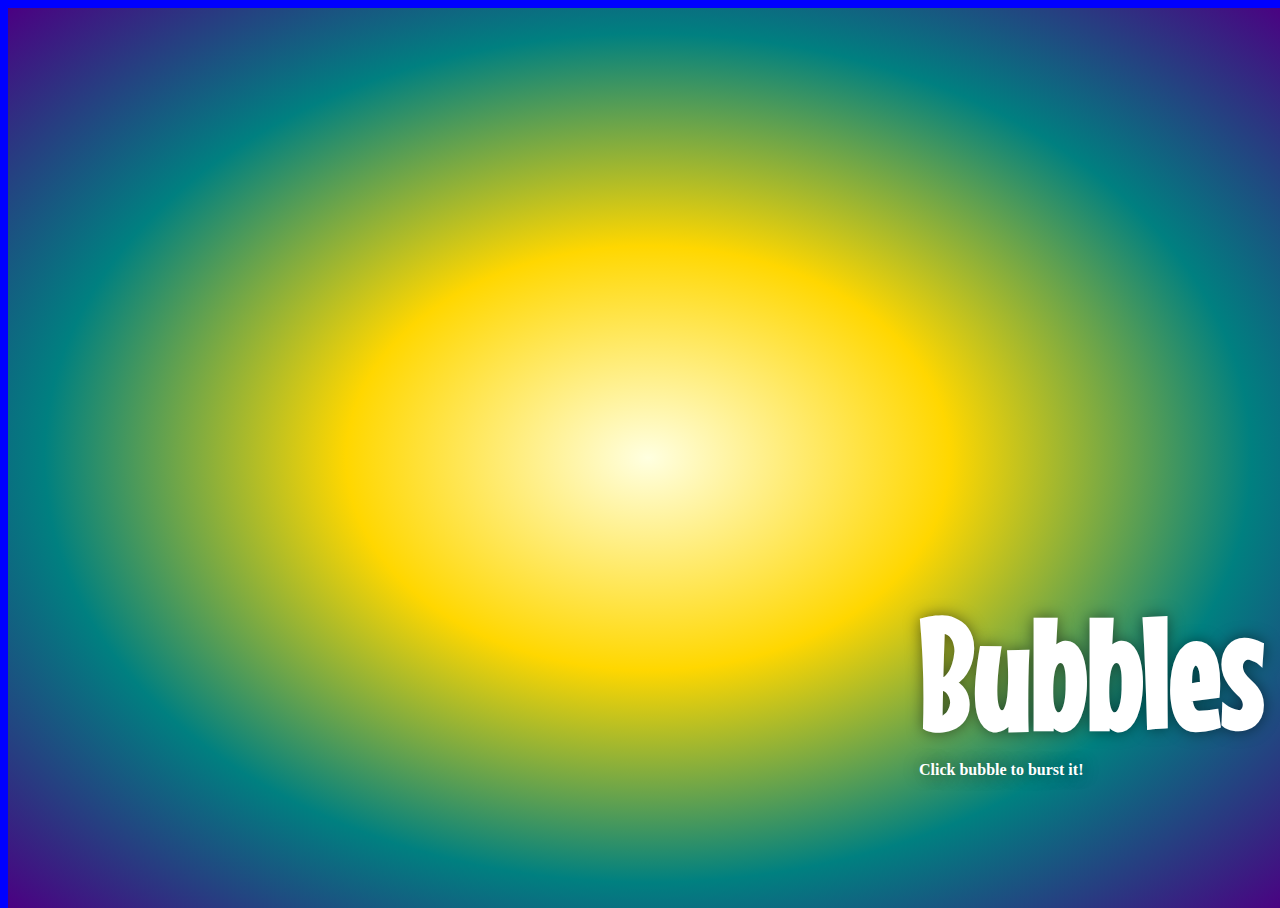
<file: iindex.html>
<!DOCTYPE html>
<html lang="en">
<head>
    <meta charset="UTF-8">
    <meta name="viewport" content="width=device-width, initial-scale=1.0">
    <title>Document</title>
    <link rel="stylesheet" href="style.css">
</head>
<body>
    <div class="demo">
        <div class="demo__content">
          
          <svg class="svg svg--defs">  
              
              <!-- Bubble transparency -->
              <radialGradient id="grad--bw"
                              fx="25%" fy="25%">
                  <stop offset="0%" 
                        stop-color="black"/>  
                  <stop offset="30%" 
                        stop-color="black" 
                        stop-opacity=".2"/>
                  <stop offset="97%" 
                        stop-color="white" 
                        stop-opacity=".4"/>
                  <stop offset="100%" 
                        stop-color="black"/>
              </radialGradient>
              
              <mask id="mask" maskContentUnits="objectBoundingBox">
                  <rect fill="url(#grad--bw)"
                    width="1" height="1"></rect>
              </mask>
              
              <!-- Light spot -->
              <radialGradient id="grad--spot"
                              fx="50%" fy="20%">
                  <stop offset="10%" 
                        stop-color="white"
                        stop-opacity=".7"/>  
                  <stop offset="70%" 
                        stop-color="white"
                        stop-opacity="0"/>
              </radialGradient>
              
              <!-- Top & bottom light -->
              <radialGradient id="grad--bw-light"
                              _fx="25%" fy="10%">
                  <stop offset="60%" 
                        stop-color="black" 
                        stop-opacity="0"/>
                  <stop offset="90%" 
                        stop-color="white" 
                        stop-opacity=".25"/>
                  <stop offset="100%" 
                        stop-color="black"/>
              </radialGradient>
              
              <mask id="mask--light-top" maskContentUnits="objectBoundingBox">
                  <rect fill="url(#grad--bw-light)"
                    width="1" height="1" transform="rotate(180, .5, .5)"></rect>
              </mask>
              
              <mask id="mask--light-bottom" maskContentUnits="objectBoundingBox">
                  <rect fill="url(#grad--bw-light)"
                    width="1" height="1"></rect>
              </mask>
              
              <!-- Colors of bubble -->
              <linearGradient id="grad"
                    x1="0" y1="100%" x2="100%" y2="0">
                  <stop offset="0%" stop-color="dodgerblue" 
                        class="stop-1"/>   
                  <stop offset="50%" stop-color="fuchsia"
                        class="stop-2"/>
                  <stop offset="100%" stop-color="yellow" 
                        class="stop-3"/>
              </linearGradient> 
              
              <mask id="mask--collapse" maskContentUnits="objectBoundingBox">
                  <circle r=".5" cx=".5" cy=".5"
                          class="collapse-circle"
                          ></circle>
              </mask>
              
              <symbol id="splash">
                  <g class="splash__group" 
                     fill="none"
                     stroke="white" stroke-opacity=".8">
                      <circle r="49%" 
                          cx="50%" cy="50%"
                          stroke-width="3%"  
                          stroke-dasharray="1% 10%"  
                          class="splash__circle _hidden"
                          ></circle>
                      <circle r="44%" 
                          cx="50%" cy="50%"
                          stroke-width="2%"
                          stroke-dasharray="1% 5%"                     class="splash__circle _hidden"
                          ></circle>
                      <circle r="39%" 
                          cx="50%" cy="50%"
                          stroke-width="1%"  
                          stroke-dasharray="1% 8%"  
                          class="splash__circle _hidden"
                          ></circle>
                      <circle r="33%" 
                          cx="50%" cy="50%"
                          stroke-width="3%"  
                          stroke-dasharray="1% 6%"  
                          class="splash__circle _hidden"
                          ></circle>
                      <circle r="26%" 
                          cx="50%" cy="50%"
                          stroke-width="1%"  
                          stroke-dasharray="1% 7%"  
                          class="splash__circle _hidden"
                          ></circle>
                      <circle r="18%" 
                          cx="50%" cy="50%"
                          stroke-width="1%"  
                          stroke-dasharray="1% 8%"  
                          class="splash__circle _hidden"
                          ></circle>
                  </g>
              </symbol>
          </svg>
          
          <div class="demo__defs hidden">
              <svg class="svg bubble" viewBox="0 0 200 200">
                  <g class="bubble__group">
                    <ellipse rx="20%" ry="10%"
                         cx="150" cy="150"
                         fill="url(#grad--spot)"
                         transform="rotate(-225, 150, 150)"
                         class="shape _hidden"    
                         ></ellipse>     
                    <circle r="50%" 
                          cx="50%" cy="50%"
                          fill="aqua"
                          mask="url(#mask--light-bottom)"
                          class="shape _hidden"
                          ></circle>
                    <circle r="50%" 
                          cx="50%" cy="50%"
                          fill="yellow"
                          mask="url(#mask--light-top)"
                          class="shape _hidden"
                          ></circle>             
                    <ellipse rx="55" ry="25"
                         cx="55" cy="55"
                         fill="url(#grad--spot)"
                         transform="rotate(-45, 55, 55)"
                         class="shape _hidden"    
                         ></ellipse> 
                    <circle r="50%" 
                          cx="50%" cy="50%"
                          fill="url(#grad)"
                          mask="url(#mask)"
                          class="shape _hidden"
                          ></circle> 
                  </g>
                  
                  <use xlink:href="#splash" class="bubble__splash"/>
                      
                  </g>
              </svg>
          </div>  
          
          <header class="demo__title demo-title">
              <svg class="svg demo-title__splash" viewBox="0 0 200 200">
                  <use xlink:href="#splash"/>
              </svg>
              
              <h1 class="demo-title__content">
              Bubbles
                  <span class="demo__tip">Click bubble to burst it!</span>
              </h1>
          </header> 
        </div>
      
      </div>
      <script src="da.js"></script>
      
</body>
</html>
</file>
<file: style.css>
@import 'https://fonts.googleapis.com/css?family=Mouse+Memoirs';

HTML, BODY {
    width: 100vw;
    height: 100vh;
    background-color: blue;
}

BODY {
    background-color: lightyellow;
    background: radial-gradient(lightyellow, gold, teal, indigo);
}

.hidden {
    display: none;
}

.marked {
    outline: 2px solid red;
    stroke: red;
    stroke-width: 2;
}

.svg {
    position: absolute;
    width: 250px;
    height: 250px; 
    overflow: visible;
    mix-blend-mode: multiply;
}

.svg--defs {
    width: 0;
    height: 0;
}

.demo {
    position: absolute;
    top: 0;
    right: 0;
    bottom: 0;
    left: 0;
    overflow: hidden;
    isolation: isolate;
}

.demo__title {
    position: absolute;
     z-index: 1;
    right: 1rem;
    bottom: 1rem;
    text-shadow: 0 0 15px rgba(0,0,0,.5);
    font-family: 'Mouse Memoirs', sans-serif;
    font-size: 4.9rem;
    color: #FFF;    
    cursor: pointer;
}

.demo-title__splash {
    position: absolute;
    top: -75px;
    left: -40px;
    opacity: 0;
    pointer-events: none;
}

.demo__tip {
    display: block;
    font-size: 1rem;
    font-family: Trebuchet MS;
}

.bubble {
    cursor: pointer;
}

.bubble__splash {
    opacity: 0;
    pointer-events: none;
}
</file>
